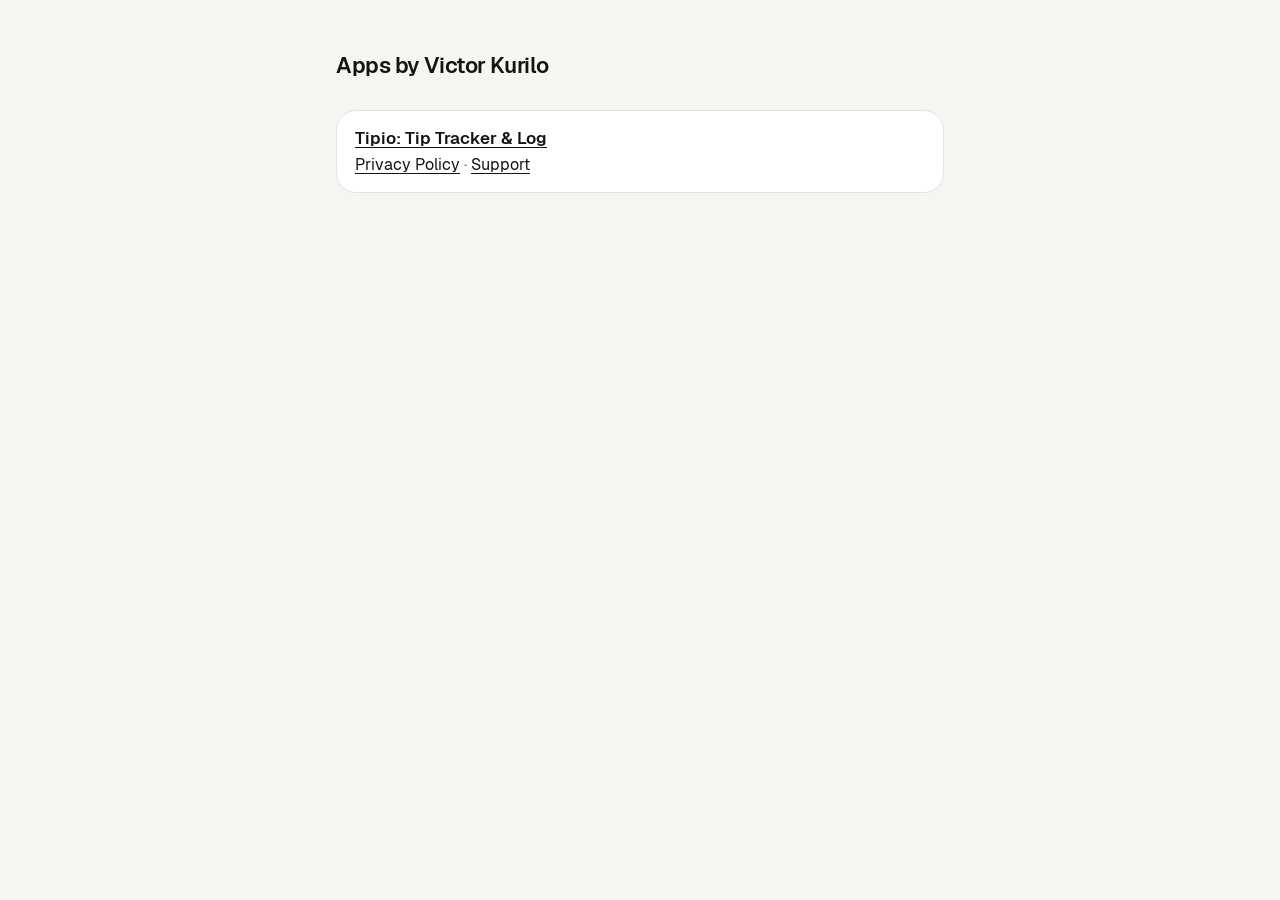
<file: index.html>
<!doctype html>
<html lang="en">
<head>
<meta charset="utf-8">
<meta name="viewport" content="width=device-width, initial-scale=1">
<title>Apps by Victor Kurilo</title>
<link rel="stylesheet" href="tipio/style.css"><link rel="icon" href="tipio/favicon.png">
</head>
<body>
<main style="max-width: 640px; margin: 48px auto; padding: 0 16px">
<header class="top"><a class="brand" href="./"><span>Apps by Victor Kurilo</span></a></header>
<div class="card list"><div class="row"><strong><a href="https://gettipio.com/">Tipio: Tip Tracker &amp; Log</a></strong><p><a href="https://gettipio.com/privacy">Privacy Policy</a> · <a href="https://gettipio.com/support">Support</a></p></div></div>
</main>
</body>
</html>
</file>
<file: tipio/style.css>
/* Tipio's website in the app's own look: light = theme 1 "Ink & Tangerine"
   (paper, white cards, ink), dark = theme 4 "Midnight Mint" (navy, mint links),
   Geist with Geist Mono section labels, values from Sources/Shared/DesignSystem/Tokens.swift. */
@font-face { font-family: "Geist"; src: url("fonts/Geist-Regular.ttf") format("truetype"); font-weight: 400; font-display: swap; }
@font-face { font-family: "Geist"; src: url("fonts/Geist-Medium.ttf") format("truetype"); font-weight: 500; font-display: swap; }
@font-face { font-family: "Geist"; src: url("fonts/Geist-SemiBold.ttf") format("truetype"); font-weight: 600; font-display: swap; }
@font-face { font-family: "Geist Mono"; src: url("fonts/GeistMono-Medium.ttf") format("truetype"); font-weight: 500; font-display: swap; }

:root {
  --paper: #F6F5F1; --card: #FFFFFF; --edge: #E6E4DE; --ink: #111613; --text: #111613;
  --muted: #5F645F; --tertiary: #6E746F; --link: #111613; --mint: #7DE0A8;
  --inkSurface: #111613; --onInk: #FFFFFF; --onInkSec: #A9B0AA; --accent: #FF6A3D;
  color-scheme: light;
}
@media (prefers-color-scheme: dark) {
  :root {
    --paper: #0B1220; --card: #141C2E; --edge: #24304A; --ink: #E8EEF8; --text: #E8EEF8;
    --muted: #94A3B8; --tertiary: #8493AB; --link: #5EEAD4; --mint: #5EEAD4;
    --inkSurface: #070C17; --onInk: #E8EEF8; --onInkSec: #9FADC1; --accent: #5EEAD4;
    color-scheme: dark;
  }
}

* { box-sizing: border-box; }
body { margin: 0; background: var(--paper); color: var(--text);
  font: 17px/1.55 "Geist", -apple-system, BlinkMacSystemFont, system-ui, sans-serif;
  -webkit-font-smoothing: antialiased; }
main { max-width: 680px; margin: 0 auto; padding: 20px 16px 56px; }
a { color: var(--link); text-underline-offset: 3px; text-decoration-thickness: 1px; }
p { margin: 0 0 10px; }
p:last-child { margin-bottom: 0; }
strong { font-weight: 600; color: var(--text); }

/* Header: the app icon and the name, like the welcome screen's mark. */
.top { display: flex; align-items: center; justify-content: space-between; gap: 12px; margin-bottom: 28px; }
.brand { display: flex; align-items: center; gap: 12px; color: var(--text); text-decoration: none;
  font-weight: 600; font-size: 22px; letter-spacing: -0.02em; }
.brand img { width: 44px; height: 44px; border-radius: 10px; box-shadow: 0 0 0 1px var(--edge); }
.top nav { display: flex; gap: 6px; }
.top nav a { text-decoration: none; font-size: 15px; font-weight: 500; color: var(--text);
  padding: 10px 14px; border-radius: 22px; background: var(--card); border: 1px solid var(--edge); }

h1 { font-size: 34px; line-height: 1.15; font-weight: 600; letter-spacing: -0.04em; margin: 0 0 12px; }
.lede { color: var(--muted); }
.meta { font-family: "Geist Mono", ui-monospace, monospace; font-size: 12px; letter-spacing: 0.04em;
  text-transform: uppercase; color: var(--tertiary); }

/* The app's section label: Geist Mono caps over a card, inset 4 pt. */
.label { font-family: "Geist Mono", ui-monospace, monospace; font-size: 12px; font-weight: 500;
  letter-spacing: 0.06em; text-transform: uppercase; color: var(--muted); margin: 28px 4px 8px; line-height: 1.4; }
h2.label { margin-top: 32px; }

.card { background: var(--card); border: 1px solid var(--edge); border-radius: 20px; }
.card.pad { padding: 16px 18px; }
.card p, .card li { color: var(--muted); }
.card ul { margin: 0; padding-left: 20px; }
.card li { margin: 6px 0; }
.small { font-size: 15px; }

/* The ink card (the app's "Best day" card, the timer card). */
.card.ink { background: var(--inkSurface); border-color: transparent; color: var(--onInk); }
.card.ink p, .card.ink li { color: var(--onInkSec); }
.card.ink strong, .card.ink h1 { color: var(--onInk); }
.card.ink a { color: var(--mint); }
.label.on-ink { color: var(--mint); margin: 0 0 6px; }
@media (prefers-color-scheme: dark) { .card.ink { border-color: rgba(94, 234, 212, 0.18); } }


/* Rows in a card with hairlines between them, like Settings. */
.list > * + * { border-top: 1px solid var(--edge); }
.row { padding: 14px 18px; }
.row strong { display: block; margin-bottom: 2px; }
.row p { margin: 0; font-size: 16px; }

/* Help & FAQ rows: the question, a chevron, the answer when open. */
details summary { list-style: none; cursor: pointer; display: flex; align-items: baseline; justify-content: space-between;
  gap: 12px; padding: 15px 18px; min-height: 52px; font-weight: 500; color: var(--text); }
details summary::-webkit-details-marker { display: none; }
details summary:focus-visible { outline: 2px solid var(--link); outline-offset: -2px; border-radius: 20px; }
details .chev { flex: none; color: var(--tertiary); transition: transform .2s ease; transform: translateY(2px); }
details[open] .chev { transform: translateY(2px) rotate(180deg); }
details p { padding: 0 18px 14px; margin: 0; font-size: 16px; }

/* Policy contents and tables. */
.toc { display: flex; flex-wrap: wrap; gap: 4px 16px; font-size: 15px; margin: 16px 0 4px; }
.table { overflow-x: auto; margin: 12px -4px; }
table { border-collapse: collapse; width: 100%; font-size: 14px; color: var(--muted); min-width: 520px; }
th, td { text-align: left; vertical-align: top; padding: 8px 10px; border-bottom: 1px solid var(--edge); }
th { color: var(--text); font-weight: 600; }
.sec { scroll-margin-top: 16px; }

footer { margin-top: 44px; font-size: 14px; color: var(--muted); }
footer nav { display: flex; flex-wrap: wrap; gap: 6px 18px; margin-bottom: 8px; }
footer p { font-size: 13px; }

/* ==========================================================================
   Landing page (index.html, <body class="lp">): direction A "Know what you
   really make" from the Claude Design canvas, boards LP-A-Desktop (1440) and
   LP-A-Mobile (390). Everything below is scoped to .lp so support.html and
   privacy.html keep their 680px column.
   ========================================================================== */
.lp {
  --body: #3A403C;          /* the boards' secondary copy */
  --accentText: #C2410C;    /* tangerine for small text: #FF6A3D is 2.9:1 on white */
  --pos: #11743F;           /* green for text on paper and white */
  --check: #13814B;
  --frame: #111613;         /* phone bezel */
  --band: #111613; --bandCard: #1A201D; --bandText: #FFFFFF; --bandSec: #C9D6CF; --bandMuted: #8A938D;
  --bandRule: #3A423E; --bandAccent: #7DE0A8; --chipBg: #FF6A3D; --chipText: #111613;
  --shadow: 0 30px 60px -20px rgba(17, 22, 19, .35), 0 0 0 1px rgba(17, 22, 19, .06);
  font-size: 17px; line-height: 1.47; overflow-x: hidden;
}
@media (prefers-color-scheme: dark) {
  .lp {
    --body: #C4CFDF; --accentText: #5EEAD4; --pos: #5EEAD4; --check: #5EEAD4; --frame: #000000;
    --band: #070C17; --bandCard: #141C2E; --bandText: #E8EEF8; --bandSec: #C4CFDF; --bandMuted: #9FADC1;
    --bandRule: #24304A; --bandAccent: #5EEAD4; --chipBg: #5EEAD4; --chipText: #0B1220;
    --shadow: 0 30px 60px -20px rgba(0, 0, 0, .6), 0 0 0 1px rgba(232, 238, 248, .10);
  }
}
.lp main { max-width: none; margin: 0; padding: 0; }
.lp img { max-width: 100%; }
.lp h1, .lp h2, .lp h3, .lp p { margin: 0; }
.lp :target { scroll-margin-top: 16px; }
.wrap { width: 100%; max-width: 1232px; margin: 0 auto; padding-left: 16px; padding-right: 16px; }

/* Type */
.eyebrow { font-family: "Geist Mono", ui-monospace, monospace; font-size: 13px; line-height: 18px; font-weight: 500;
  letter-spacing: .08em; text-transform: uppercase; color: var(--muted); }
.eyebrow.pos { color: var(--pos); }
.eyebrow.hot { color: var(--accentText); font-size: 12px; line-height: 17px; }
.display { font-size: clamp(46px, 5.6vw + 6px, 86px); line-height: .98; font-weight: 600; letter-spacing: -.05em; color: var(--text); }
.lp h2 { margin-top: 10px; font-size: clamp(34px, 2.2vw + 20px, 52px); line-height: 1.08; font-weight: 600;
  letter-spacing: -.04em; color: var(--text); max-width: 860px; }
.lp h3 { font-weight: 600; letter-spacing: -.03em; color: var(--text); }
.lp .copy { color: var(--body); }
.fine { font-size: 13px; line-height: 19px; color: var(--muted); }
.lp section { padding-top: clamp(64px, 6vw + 40px, 130px); }

/* "Coming soon on the App Store": badge-shaped, not a link (the app isn't live). */
.store { display: inline-flex; flex-direction: column; justify-content: center; height: 48px; padding: 0 20px;
  border-radius: 11px; background: #000; color: #FFF; border: 1px solid #A6A6A6; flex: none; white-space: nowrap; }
.store small { font-size: 10px; line-height: 12px; font-weight: 500; }
.store b { font-size: 20px; line-height: 22px; font-weight: 600; letter-spacing: -.02em; }
.store.lg { height: 56px; padding: 0 23px; border-radius: 12px; }
.store.lg small { font-size: 11.5px; line-height: 14px; }
.store.lg b { font-size: 23px; line-height: 26px; }
.store.sm { height: 44px; padding: 0 16px; border-radius: 10px; }
.store.sm small { font-size: 9px; line-height: 11px; }
.store.sm b { font-size: 17px; line-height: 20px; }

/* Header */
.lp-top { display: flex; align-items: center; justify-content: space-between; gap: 16px; padding-top: 14px; padding-bottom: 14px; position: relative; }
.lp-brand { display: flex; align-items: center; gap: 10px; text-decoration: none; color: var(--text);
  font-size: 22px; font-weight: 600; letter-spacing: -.03em; }
.lp-brand img { width: 36px; height: 36px; border-radius: 8px; box-shadow: 0 0 0 1px var(--edge); }
.lp-nav { display: none; gap: 30px; }
.lp-nav a, .lp-menu nav a { color: var(--body); text-decoration: none; font-size: 15px; font-weight: 500; }
.lp-nav a:hover { color: var(--text); text-decoration: underline; }
.lp-top > .store { display: none; }
.lp-menu summary { list-style: none; width: 44px; height: 44px; border-radius: 22px; background: var(--card);
  border: 1px solid var(--edge); display: flex; align-items: center; justify-content: center; cursor: pointer; color: var(--text); padding: 0; min-height: 0; }
.lp-menu summary::-webkit-details-marker { display: none; }
.lp-menu summary:focus-visible { outline: 2px solid var(--link); outline-offset: 2px; }
.lp-menu nav { position: absolute; z-index: 5; right: 16px; top: 64px; min-width: 210px; display: flex; flex-direction: column;
  background: var(--card); border: 1px solid var(--edge); border-radius: 20px; padding: 6px 0; box-shadow: 0 20px 40px -16px rgba(0,0,0,.25); }
.lp-menu nav a { padding: 12px 20px; font-size: 17px; color: var(--text); }
.lp-menu nav a + a { border-top: 1px solid var(--edge); }
@media (min-width: 1000px) {
  .lp-top { padding-top: 22px; padding-bottom: 22px; }
  .lp-nav { display: flex; }
  .lp-top > .store { display: inline-flex; }
  .lp-menu { display: none; }
}

/* Phone frames around real app screenshots. .cut = cropped at the bottom. */
.phone { width: var(--w, 270px); max-width: 100%; padding: 9px; background: var(--frame); border-radius: 44px; flex: none; }
.phone .screen { border-radius: 35px; overflow: hidden; aspect-ratio: var(--crop, 552 / 1200); background: var(--paper); }
.phone .screen img { display: block; width: 100%; height: auto; }
.phone.cut { padding-bottom: 0; border-radius: 44px 44px 0 0; }
.phone.cut .screen { border-radius: 35px 35px 0 0; }
.phone.lift { box-shadow: var(--shadow); }

/* Receipt cards (the boards' ticket with a scalloped edge). */
.receipt { filter: drop-shadow(0 24px 40px rgba(17, 22, 19, .18)); --r: var(--card); }
.receipt .body { background: var(--r); border-radius: 22px 22px 0 0; padding: 20px 22px 16px; }
.receipt::after { content: ""; display: block; height: 7px;
  background: radial-gradient(circle at 7px 0, var(--r) 6.5px, transparent 7px) repeat-x; background-size: 14px 7px; }
.lines { margin: 12px 0 0; padding: 0; list-style: none; }
.lines li { display: flex; align-items: baseline; gap: 8px; font-family: "Geist Mono", ui-monospace, monospace;
  font-size: 14px; line-height: 23px; color: var(--text); }
.lines li span { white-space: nowrap; }
.lines li i { flex: 1; min-width: 12px; border-bottom: 2px dotted var(--edge); transform: translateY(-4px); }
.total { margin-top: 12px; border-top: 2px solid var(--text); padding-top: 12px; display: flex; justify-content: space-between; align-items: baseline; }
.total span { font-size: 14px; font-weight: 600; }
.total b { font-size: 30px; font-weight: 600; letter-spacing: -.03em; }
.total b small, .big small { font-size: .57em; color: var(--muted); }
.rate { margin-top: 6px; display: flex; justify-content: space-between; align-items: baseline; font-size: 14px; color: var(--muted); }
.rate b { font-family: "Geist Mono", ui-monospace, monospace; font-size: 15px; font-weight: 500; color: var(--pos); }

/* Check lists */
.checks { margin: 14px 0 0; padding: 0; list-style: none; }
.checks li { display: flex; gap: 10px; align-items: flex-start; margin-top: 10px; font-size: 16px; line-height: 23px; color: var(--body); }
.checks li svg { flex: none; margin-top: 3px; color: var(--check); }

/* Hero */
.lp-hero { display: flex; flex-direction: column; gap: 30px; padding-top: 18px !important; }
.lp-hero .copy { margin-top: 16px; max-width: 560px; font-size: clamp(17px, .5vw + 15px, 21px); line-height: 1.45; }
.lp-hero .display { margin-top: 12px; }
.lp-hero h1.eyebrow { font-size: 12px; line-height: 17px; }
.cta { margin-top: 22px; display: flex; flex-wrap: wrap; align-items: center; gap: 10px 18px; }
.cta p { font-size: 14px; line-height: 20px; color: var(--muted); }
.chips { display: flex; flex-wrap: wrap; gap: 12px 22px; margin: 22px 0 0; padding: 0; list-style: none; }
.chips li { display: inline-flex; align-items: center; gap: 8px; font-size: 15px; color: var(--body); white-space: nowrap; }
.chips svg { color: var(--text); flex: none; }
.hero-art { position: relative; height: 560px; width: 100%; max-width: 560px; margin: 0 auto; }
.hero-art .phone { position: absolute; right: 0; top: 0; --w: 250px; padding: 8px 8px 0; --crop: 234 / 467; }
.hero-art .receipt { position: absolute; left: 0; top: 250px; width: min(300px, 82%); }
.hero-art .receipt .eyebrow { font-size: 11px; line-height: 16px; }
@media (min-width: 1000px) {
  .lp-hero { flex-direction: row; gap: 40px; align-items: flex-start; padding-top: 56px !important; }
  .lp-hero > div:first-child { flex: 1; padding-top: 44px; }
  .lp-hero .display { margin-top: 16px; }
  .lp-hero h1.eyebrow { font-size: 13px; line-height: 18px; }
  .lp-hero .copy { margin-top: 24px; }
  .cta { margin-top: 34px; }
  .cta p { font-size: 15px; line-height: 21px; }
  .chips { gap: 26px; margin-top: 30px; }
  .hero-art { width: 560px; height: 700px; flex: none; margin: 0; }
  .hero-art .phone { right: 20px; --w: 330px; padding: 11px 11px 0; border-radius: 50px 50px 0 0; --crop: 308 / 636; }
  .hero-art .phone .screen { border-radius: 39px 39px 0 0; }
  .hero-art .receipt { top: 330px; width: 340px; }
}

/* Features: three white cards, each ending in a cropped phone */
.cards { display: grid; gap: 16px; margin-top: 26px; }
.fcard { background: var(--card); border-radius: 28px; padding: 24px 22px 0; overflow: hidden; display: flex; flex-direction: column; }
.fcard h3 { margin-top: 8px; font-size: clamp(26px, .4vw + 24px, 30px); line-height: 1.14; }
.fcard p { margin-top: 8px; font-size: 16px; line-height: 23px; color: var(--body); }
.fcard .grow { flex: 1; }
.fcard .phone { align-self: center; margin-top: 22px; --w: 236px; padding: 8px 8px 0; --crop: 220 / 296; }
.fcard .phone .screen { border-radius: 27px 27px 0 0; }
@media (min-width: 900px) {
  .cards { grid-template-columns: repeat(3, 1fr); gap: 24px; margin-top: 44px; }
  .fcard { border-radius: 32px; padding: 32px 30px 0; }
  .fcard .eyebrow { font-size: 12px; }
  .fcard h3 { margin-top: 10px; }
  .fcard p { margin-top: 10px; font-size: 17px; line-height: 25px; }
  .fcard .phone { margin-top: 28px; --w: 270px; padding: 9px 9px 0; --crop: 252 / 350; }
  .fcard .phone .screen { border-radius: 31px 31px 0 0; }
}

/* How it works, and the shift timer: copy + phones side by side on desktop */
.split { display: flex; flex-direction: column; gap: 12px; }
.steps { margin: 20px 0 0; padding: 0; list-style: none; }
.steps li { display: flex; gap: 18px; padding: 20px 0; border-top: 1px solid var(--edge); }
.steps .n { font-family: "Geist Mono", ui-monospace, monospace; font-size: 15px; font-weight: 500; color: var(--accentText); padding-top: 4px; }
.steps h3 { font-size: 22px; line-height: 30px; }
.steps p { margin-top: 6px; font-size: 16px; line-height: 23px; color: var(--body); }
.phones { display: flex; gap: 24px; align-items: flex-end; justify-content: center; }
.phones .phone { --w: 260px; }
.phones .alt { display: none; }
@media (min-width: 1000px) {
  .split { flex-direction: row; gap: 80px; align-items: center; }
  .split > div:first-child { flex: 1; }
  .steps { margin-top: 30px; }
  .steps li { padding: 26px 0; }
  .steps .n { font-size: 16px; }
  .steps h3 { font-size: 26px; }
  .steps p { font-size: 17px; line-height: 25px; }
  .phones .phone { --w: 290px; padding: 10px; }
  .phones .phone.small { --w: 250px; padding: 8px; border-radius: 38px; }
  .phones .phone.small .screen { border-radius: 30px; }
  .phones .alt { display: block; }
}

/* Shift timer: a white panel, phones cropped at its bottom edge */
.timer { background: var(--card); border-radius: 28px; padding: 26px 22px 0; overflow: hidden; display: flex; flex-direction: column; gap: 26px; }
.timer .copy { margin-top: 14px; font-size: 17px; line-height: 25px; max-width: 560px; }
.timer .phones { gap: 12px; margin: 0 -6px; }
.timer .phone { --w: 236px; padding: 8px 8px 0; --crop: 220 / 400; }
.timer .phone .screen { border-radius: 27px 27px 0 0; }
.timer .phone.alt { display: block; }
@media (max-width: 520px) { .timer .phone { --w: calc(50% - 6px); padding: 6px 6px 0; } .timer .phone .screen { border-radius: 20px 20px 0 0; } }
@media (min-width: 1000px) {
  .timer { flex-direction: row; align-items: flex-end; gap: 56px; padding: 56px 56px 0; border-radius: 32px; }
  .timer > div:first-child { flex: 1; padding-bottom: 56px; align-self: center; }
  .timer .copy { font-size: 19px; line-height: 28px; }
  .timer .phones { margin: 0; gap: 20px; }
  .timer .phone { --w: 270px; padding: 9px 9px 0; --crop: 252 / 470; }
  .timer .phone .screen { border-radius: 31px 31px 0 0; }
}

/* Also free */
.also h3 { font-size: clamp(22px, .4vw + 20px, 26px); line-height: 30px; }
.grid4 { display: grid; grid-template-columns: repeat(2, 1fr); gap: 0 16px; margin-top: 14px; }
.grid4 > div { padding: 18px 0; border-top: 1px solid var(--edge); }
.grid4 b { display: block; font-size: 17px; line-height: 22px; font-weight: 600; }
.grid4 span { display: block; margin-top: 4px; font-size: 15px; line-height: 21px; color: var(--muted); }
@media (min-width: 900px) { .grid4 { grid-template-columns: repeat(4, 1fr); gap: 0 24px; } }

/* Tax season band */
.band { margin-top: clamp(64px, 6vw + 40px, 130px); background: var(--band); color: var(--bandText); padding: 52px 0 56px !important; }
.band .inner { display: flex; flex-direction: column; gap: 30px; }
.band .eyebrow { color: var(--bandAccent); }
.band h2 { color: var(--bandText); max-width: 640px; }
.band .copy { margin-top: 14px; max-width: 600px; font-size: clamp(17px, .3vw + 16px, 19px); line-height: 1.47; color: var(--bandSec); }
.band .checks li { color: var(--bandSec); }
.band .checks svg { color: var(--bandAccent); }
.band .fine { margin-top: 24px; max-width: 600px; color: var(--bandMuted); }
.band .receipt { --r: var(--bandCard); filter: none; width: 100%; max-width: 440px; }
.band .receipt .body { padding: 24px 24px 18px; box-shadow: inset 0 0 0 1px rgba(255, 255, 255, .06); }
.band .receipt .eyebrow { font-size: 11px; line-height: 16px; color: var(--bandMuted); }
.big { margin-top: 8px; font-size: clamp(44px, 1vw + 38px, 52px); line-height: 1; font-weight: 600; letter-spacing: -.045em; color: var(--bandText); }
.big small { color: var(--bandMuted); }
.bar { display: flex; height: 10px; border-radius: 5px; overflow: hidden; gap: 3px; margin-top: 16px; }
.bar span:nth-child(1) { flex: 14980; background: var(--bandText); }
.bar span:nth-child(2) { flex: 4912; background: var(--bandAccent); }
.bar span:nth-child(3) { flex: 1652; background: var(--bandRule); }
.band .lines li { color: var(--bandSec); }
.band .lines li i { border-color: var(--bandRule); }
.band .lines li.apart { color: var(--bandMuted); }
.cap { margin-top: 16px; padding-top: 14px; border-top: 1px dashed var(--bandRule); display: flex; justify-content: space-between; align-items: center; gap: 12px; font-size: 14px; color: var(--bandSec); }
.pill { padding: 4px 10px; border-radius: 999px; font-size: 13px; font-weight: 600; white-space: nowrap; }
.cap .pill { background: rgba(125, 224, 168, .16); color: var(--bandAccent); }
@media (min-width: 1000px) {
  .band { padding: 96px 0 !important; }
  .band .inner { flex-direction: row; gap: 80px; align-items: center; }
  .band .inner > div:first-child { flex: 1; }
  .band .checks li { font-size: 17px; line-height: 25px; }
  .band .receipt { width: 440px; flex: none; }
}

/* Private by design */
.three { display: grid; gap: 20px; margin-top: 20px; }
.three > div { padding-top: 18px; border-top: 2px solid var(--text); }
.three h3 { font-size: 22px; line-height: 28px; letter-spacing: -.02em; }
.three p { margin-top: 8px; font-size: 16.5px; line-height: 24px; color: var(--body); }
.adnote { margin-top: 22px !important; max-width: 820px; font-size: 13.5px; line-height: 20px; color: var(--muted); }
@media (min-width: 900px) { .three { grid-template-columns: repeat(3, 1fr); gap: 40px; margin-top: 44px; } .adnote { margin-top: 30px !important; } }

/* Pricing */
.plans { display: grid; gap: 16px; margin-top: 26px; }
.plan { background: var(--card); border-radius: 30px; padding: 26px; }
.plan .price { margin-top: 10px; font-size: 56px; line-height: 1; font-weight: 600; letter-spacing: -.05em; }
.plan .price small { font-size: 20px; font-weight: 500; letter-spacing: -.01em; color: var(--muted); }
.plan .sub { margin-top: 8px; font-size: 15px; color: var(--muted); }
.plan .store { margin-top: 26px; }
.plan.pro { background: var(--band); color: var(--bandText); }
.plan.pro .eyebrow { color: var(--bandAccent); }
.plan.pro .price small, .plan.pro .sub { color: var(--bandSec); }
.plan.pro .checks li { color: var(--bandSec); }
.plan.pro .checks svg { color: var(--bandAccent); }
.plan.pro .fine { margin-top: 24px; color: var(--bandMuted); }
.plan .head { display: flex; justify-content: space-between; align-items: center; gap: 12px; }
.plan .head .pill { background: var(--chipBg); color: var(--chipText); }
@media (min-width: 900px) { .plans { grid-template-columns: 1fr 1fr; gap: 24px; margin-top: 44px; } .plan { padding: 36px; } }
@media (prefers-color-scheme: dark) { .plan.pro, .band { box-shadow: inset 0 0 0 1px rgba(94, 234, 212, .14); } }

/* FAQ */
.faq-side p { margin-top: 16px; font-size: 16px; line-height: 24px; color: var(--body); }
.faq-list { margin-top: 20px; }
.faq-list > div > div { padding: 18px 0; border-top: 1px solid var(--edge); }
.faq-list h3 { font-size: 18px; line-height: 26px; letter-spacing: -.02em; }
.faq-list p { margin-top: 8px; font-size: 16px; line-height: 24px; color: var(--body); }
.faq-side .desk { display: none; }
@media (min-width: 1000px) {
  .faq { display: flex; gap: 80px; }
  .faq-side { width: 360px; flex: none; }
  .faq-side .desk { display: block; }
  .faq-list { flex: 1; display: flex; gap: 40px; margin-top: 0; }
  .faq-list > div { flex: 1; }
  .faq-list > div > div { padding: 22px 0; }
  .faq-list h3 { font-size: 20px; }
  .faq-list p { font-size: 16.5px; }
}
.faq-more { margin-top: 8px !important; font-size: 16px; color: var(--body); }
@media (min-width: 1000px) { .faq-more { display: none; } }

/* Closing call to action */
.end { text-align: center; display: flex; flex-direction: column; align-items: center; padding-bottom: clamp(56px, 4vw + 40px, 110px); }
.end img { width: clamp(84px, 2vw + 76px, 104px); height: auto; border-radius: 22.5%; box-shadow: 0 18px 40px rgba(17, 22, 19, .28); }
.end p.big2 { margin-top: 26px; font-size: clamp(38px, 2.2vw + 26px, 60px); line-height: 1.05; font-weight: 600; letter-spacing: -.045em; max-width: 760px; }
.end p.copy { margin-top: 12px; }
.end .store { margin-top: 26px; }

/* Footer */
.lp footer.lp-foot { margin: 0 auto; border-top: 1px solid var(--edge); padding-top: 36px; padding-bottom: 44px;
  display: flex; flex-direction: column; gap: 20px; font-size: 15px; }
.lp-foot .lp-brand { font-size: 18px; }
.lp-foot .lp-brand img { width: 28px; height: 28px; border-radius: 6.5px; }
.lp-foot p { margin-top: 12px; font-size: 13px; line-height: 19px; color: var(--muted); max-width: 520px; }
.lp-foot nav { display: flex; flex-wrap: wrap; gap: 8px 26px; margin: 0; }
.lp-foot nav a { color: var(--text); text-decoration: none; font-weight: 500; }
.lp-foot nav a:hover { text-decoration: underline; }
@media (min-width: 900px) { .lp footer.lp-foot { flex-direction: row; justify-content: space-between; align-items: center; gap: 40px; padding-top: 44px; padding-bottom: 52px; } }
</file>
